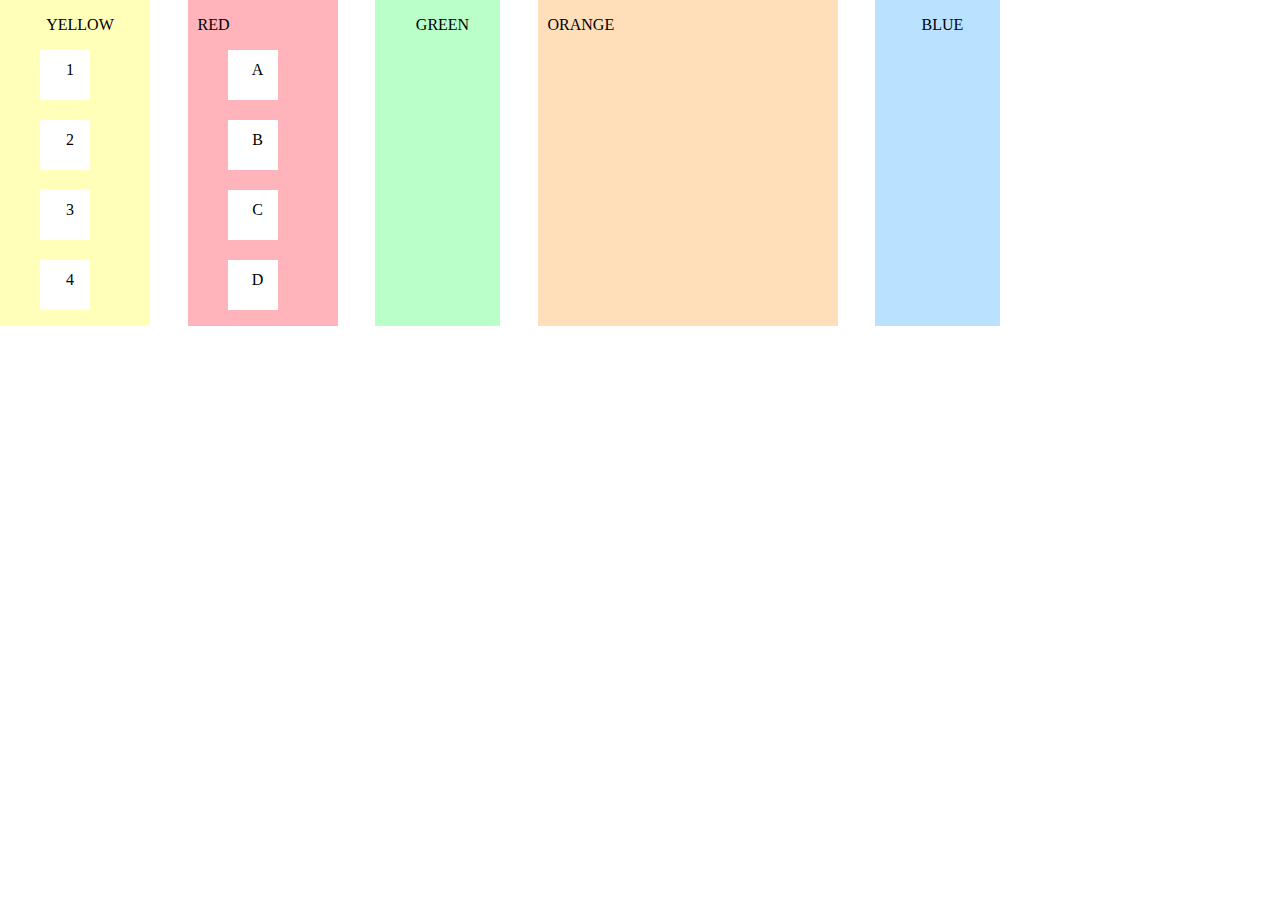
<file: CSS/Ejercicios/FlexBoxProperties/index.html>
<!DOCTYPE html>
<html lang="en">

<head>
    <meta charset="UTF-8">
    <meta http-equiv="X-UA-Compatible" content="IE=edge">
    <meta name="viewport" content="width=device-width, initial-scale=1.0">
    <title>Blocks</title>
    <link rel="stylesheet" href="start.css">
</head>

<body>
<section id="yellow">
    <p>YELLOW</p>
    <ul>
        <li>1</li>
        <li>2</li>
        <li>3</li>
        <li>4</li>
    </ul>
</section>
<section id="red">
    <p>RED</p>
    <ul>
        <li>A</li>
        <li>B</li>
        <li>C</li>
        <li>D</li>
    </ul>
</section>
<section id="green">
    <p>GREEN</p>
</section>
<section id="orange">
    <p>ORANGE</p>
</section>
<section id="blue">
    <p>BLUE</p>
</section>
</body>

</html>
</file>
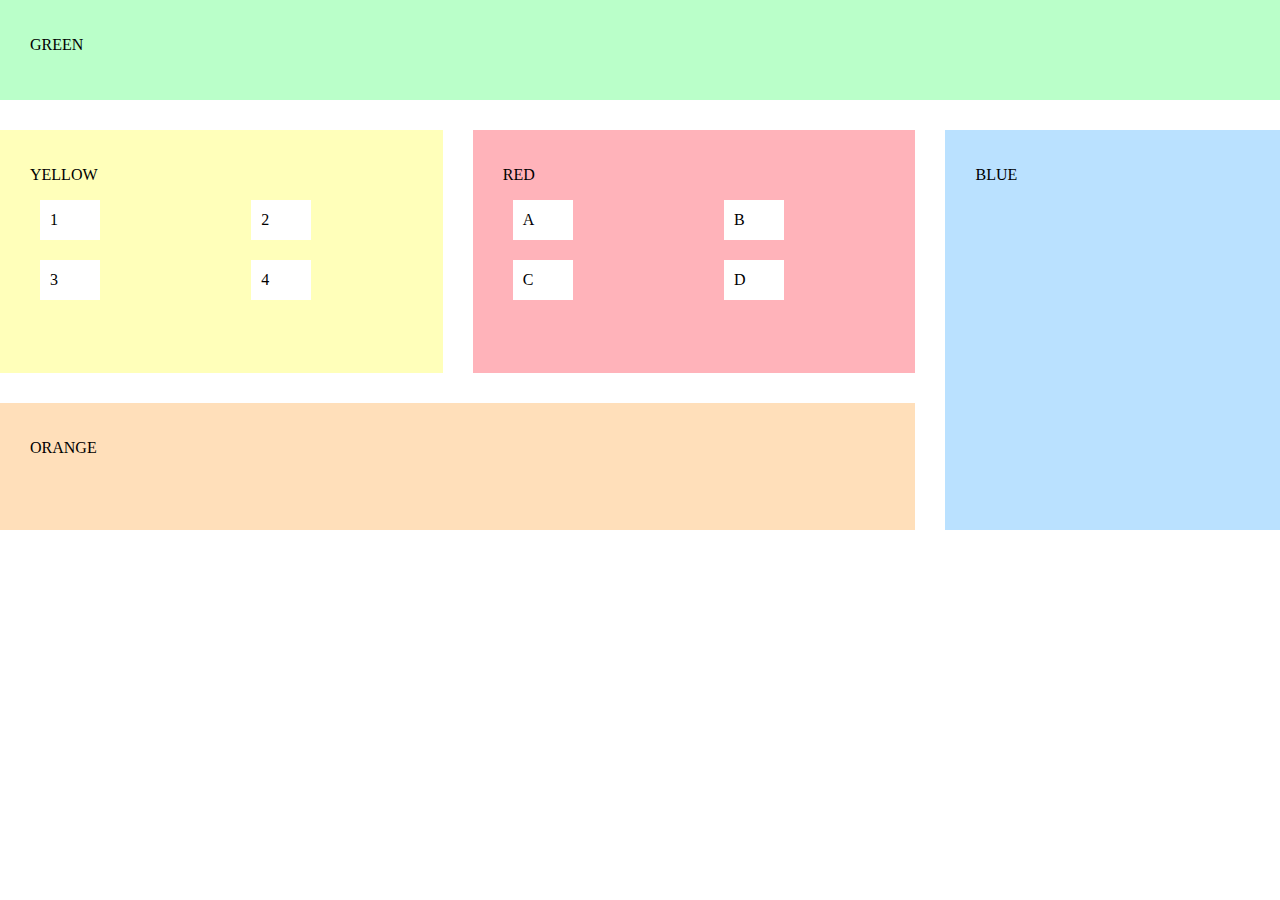
<file: CSS/Ejercicios/GridProperties/index.html>
<!DOCTYPE html>
<html lang="en">
  <head>
    <meta charset="UTF-8" />
    <meta http-equiv="X-UA-Compatible" content="IE=edge" />
    <meta name="viewport" content="width=device-width, initial-scale=1.0" />
    <title>Blocks</title>
    <link rel="stylesheet" href="start.css" />
  </head>

  <body>
    <section id="green">
      <p>GREEN</p>
    </section>
    <section id="yellow">
      <p>YELLOW</p>
      <ul>
        <li>1</li>
        <li>2</li>
        <li>3</li>
        <li>4</li>
      </ul>
    </section>
    <section id="orange">
      <p>ORANGE</p>
    </section>
    <section id="red">
      <p>RED</p>
      <ul>
        <li>A</li>
        <li>B</li>
        <li>C</li>
        <li>D</li>
      </ul>
    </section>
    <section id="blue">
      <p>BLUE</p>
    </section>
  </body>
</html>
</file>
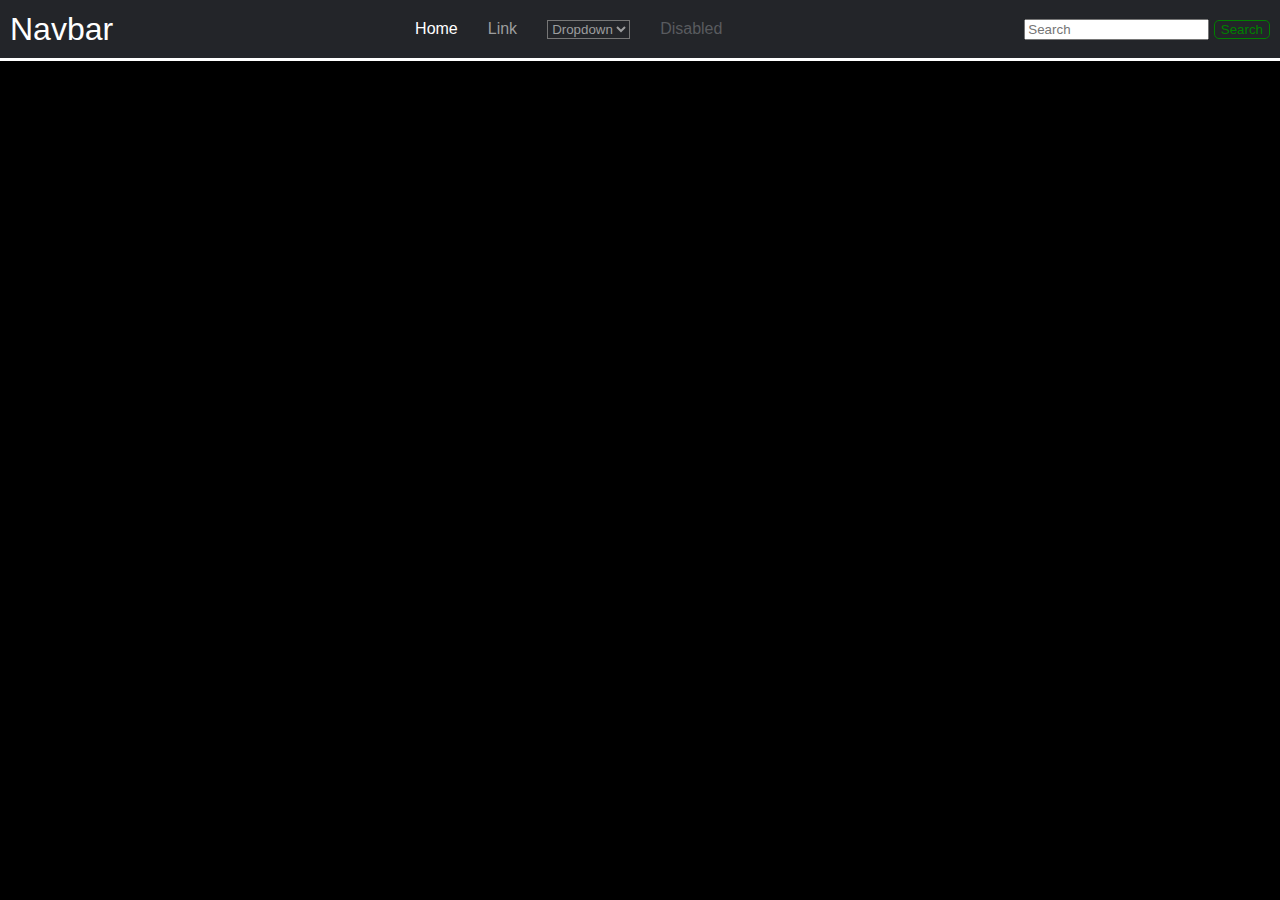
<file: CSS/Ejercicios/Nav responsive/index.html>
<!DOCTYPE html>
<html lang="en">
  <head>
    <meta charset="UTF-8" />
    <meta name="viewport" content="width=device-width, initial-scale=1.0" />
    <title>NavBar</title>
    <link rel="stylesheet" href="style.css">
  </head>

  <body>
    <nav>
        <div class="hamburguer-menu">
            <div class="line"></div>
            <div class="line"></div>
            <div class="line"></div>
        </div>
      <div class="nav-container">
          <h1>Navbar</h1>
          <ul>
            <div>
              <li>Home</li>
            </div>
            <li><a href="#">Link</a></li>
            <li>
              <select name="dropdown" id="dropdown">
                <option>Dropdown</option>
                Dropdown
              </select>
            </li>
            <li><button disabled>Disabled</button></li>
          </ul>
          <form action="">
            <input type="search" placeholder="Search" />
            <button>Search</button>
          </form>
      </div>

      
    </nav>
  </body>
</html>
</file>
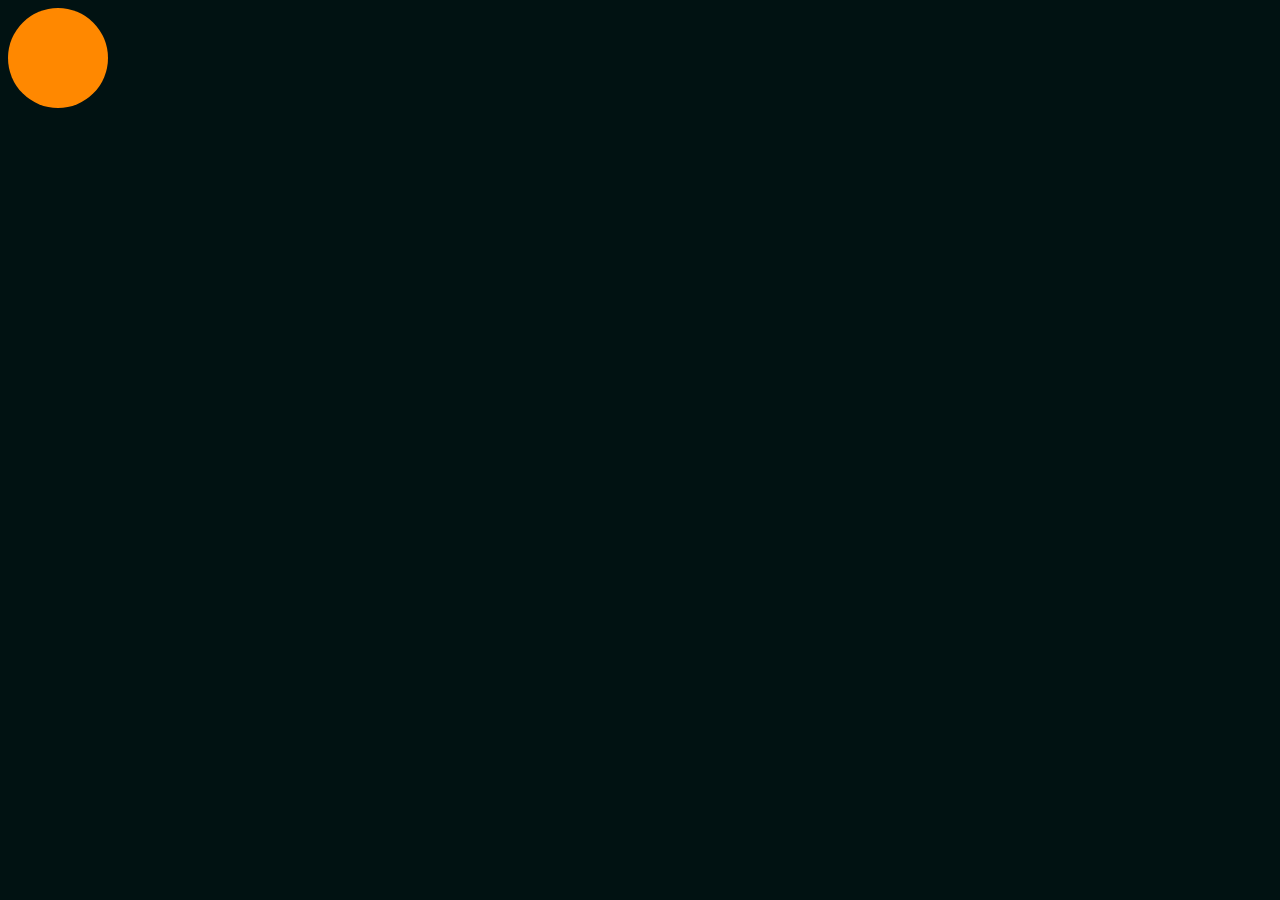
<file: CSS/Ejercicios/Rewrite the rules/start/index.html>
<!DOCTYPE html>
<html lang="en">
  <head>
    <meta charset="UTF-8" />
    <meta
      name="viewport"
      content="width=device-width, user-scalable=no, initial-scale=1.0, maximum-scale=1.0, minimum-scale=1.0"
    />
    <meta http-equiv="X-UA-Compatible" content="ie=edge" />
    <title>Document</title>
    <link rel="stylesheet" href="style.css">
  </head>
  <body>
    <div class="ball"></div>
  </body>
</html>
</file>
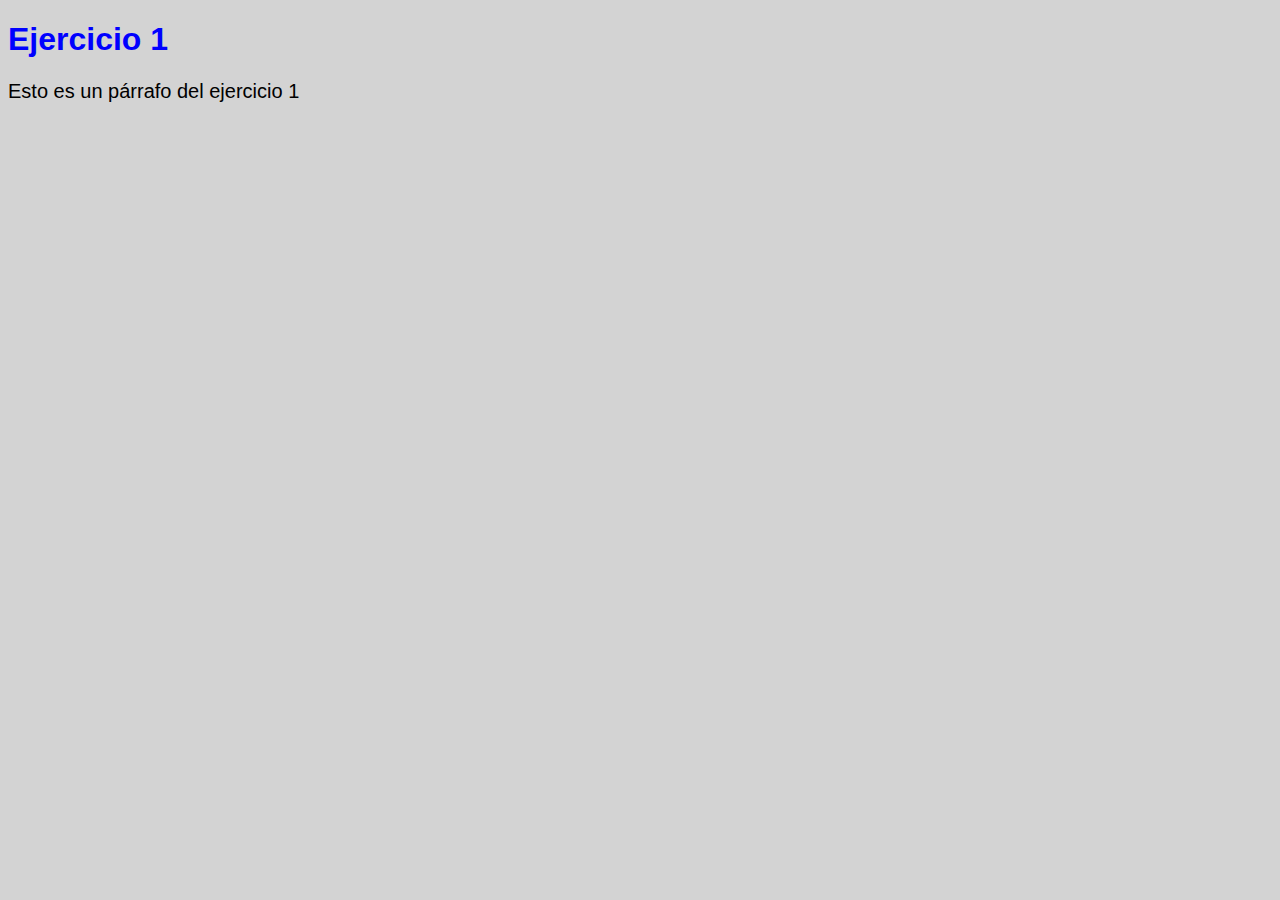
<file: CSS/Ejercicios/Ex1.html>
<!DOCTYPE html>
<html lang="en">
<head>
    <meta charset="UTF-8">
    <meta name="viewport" content="width=device-width, initial-scale=1.0">
    <title>CSS exercises</title>
    <link rel="stylesheet" href="style1.css">
</head>
<body>
    <h1>Ejercicio 1</h1>
    <p>Esto es un párrafo del ejercicio 1</p>
</body>
</html>
</file>
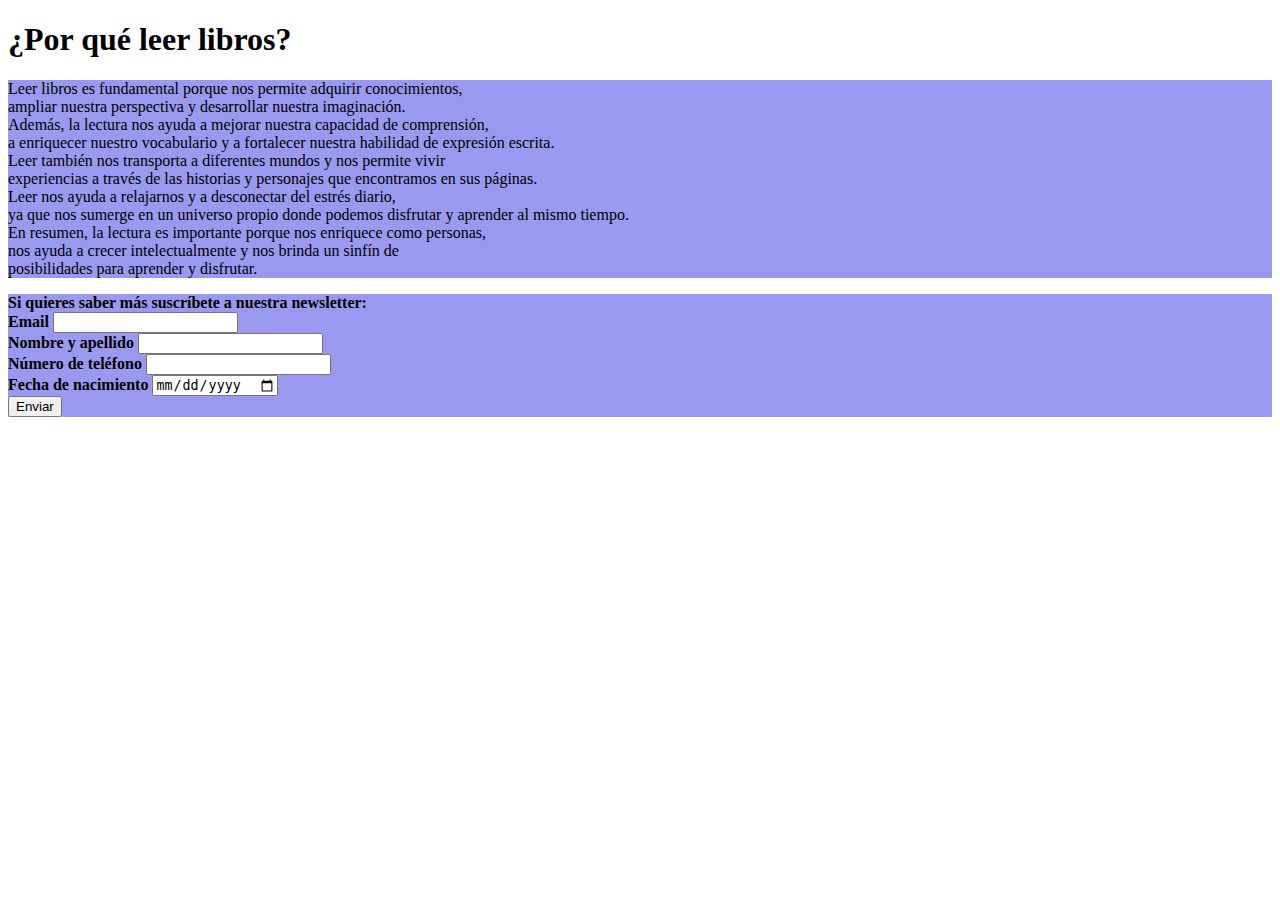
<file: CSS/Teoría/blog.html>
<!DOCTYPE html>
<html lang="es">
  <head>
    <link rel="stylesheet" href="style.css">
    <meta charset="UTF-8" />
    <meta
      name="viewport"
      content="width=device-width, user-scalable=no, initial-scale=1.0, maximum-scale=1.0, minimum-scale=1.0"
    />
    <meta http-equiv="X-UA-Compatible" content="ie=edge" />
    <title>CSS</title>
  </head>
  <body>
    <h1 >¿Por qué leer libros?</h1>
    <section>
    <p>
      Leer libros es fundamental porque nos permite adquirir conocimientos,<br>
      ampliar nuestra perspectiva y desarrollar nuestra imaginación. <br />
      Además, la lectura nos ayuda a mejorar nuestra capacidad de comprensión, <br> a
      enriquecer nuestro vocabulario y a fortalecer nuestra habilidad de
      expresión escrita. <br />
      Leer también nos transporta a diferentes mundos y nos permite vivir <br>
      experiencias a través de las historias y personajes que encontramos en sus
      páginas. <br />
      Leer nos ayuda a relajarnos y a desconectar del estrés diario, <br>ya que nos
      sumerge en un universo propio donde podemos disfrutar y aprender al mismo
      tiempo. <br />
      En resumen, la lectura es importante porque nos enriquece como personas,<br>
      nos ayuda a crecer intelectualmente y nos brinda un sinfín de <br>
      posibilidades para aprender y disfrutar. <br>
    </p>
    </section>
    <footer class="important">Si quieres saber más suscríbete a nuestra newsletter: <br>
      <form action="/">
        <label for="email">Email</label>
        <input type="email" name="email" id="email" required> <br>
  
        <label for="fullname">Nombre y apellido</label>
        <input type="text" name="fullname" id="fullname"> <br>

        <label for="telNumber">Número de teléfono</label>
        <input type="tel" name="telNumber" id="telNumber"> <br>
  
        <label for="dateofBirth">Fecha de nacimiento</label>
        <input type="date" name="dateofBirth" id="DateofBirth"> <br>

        <button type="submit">Enviar</button>
    </footer>
  </body>
</html>
</file>
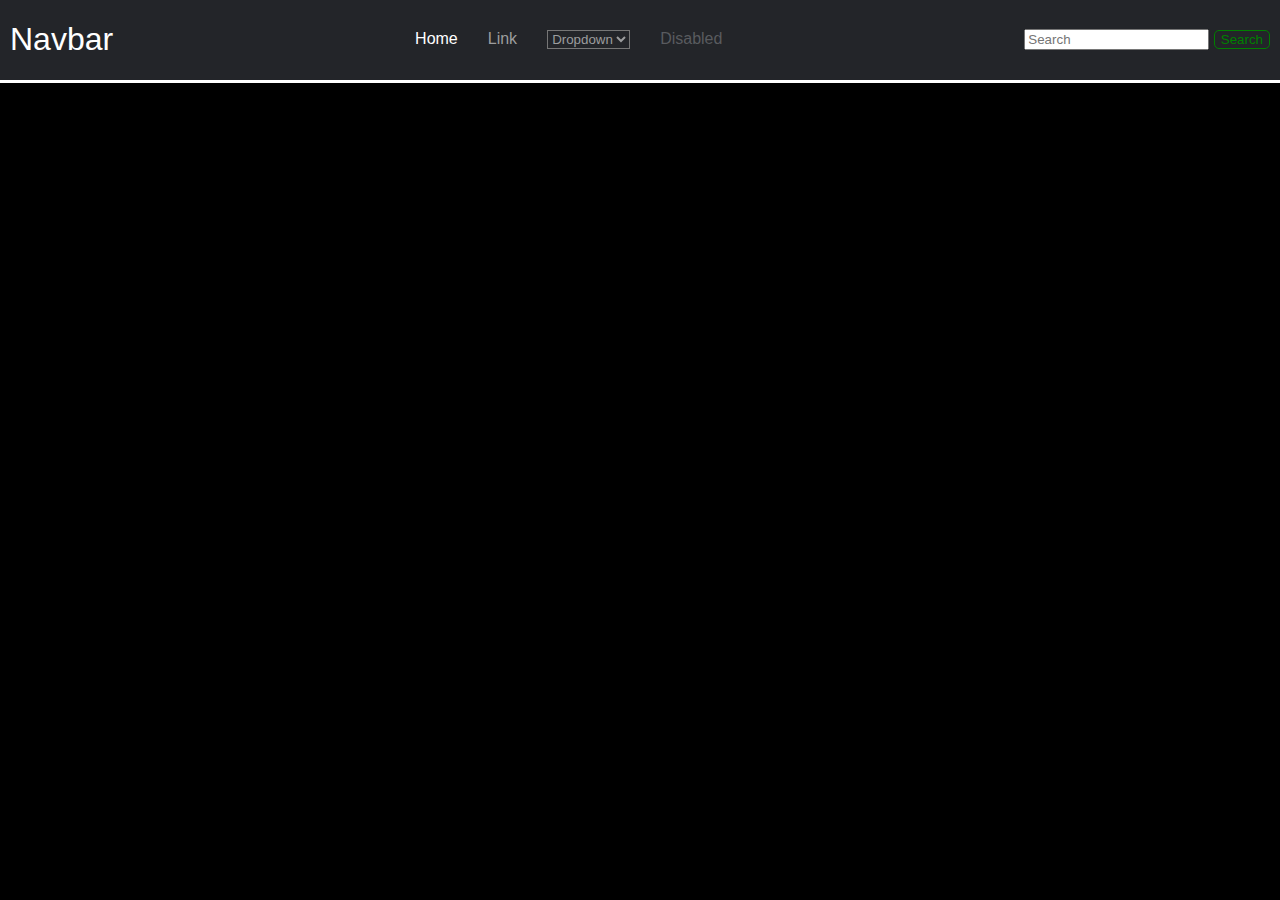
<file: CSS/Ejercicios/Nav/NavBar.html>
<!DOCTYPE html>
<html lang="en">
  <head>
    <meta charset="UTF-8" />
    <meta name="viewport" content="width=device-width, initial-scale=1.0" />
    <title>NavBar</title>
    <link rel="stylesheet" href="Navstyle.css">
  </head>

  <body>
    <nav>
      <h1>Navbar</h1>
      <ul>
        <div>
          <li>Home</li>
        </div>
        <li><a href="#">Link</a></li>
        <li>
          <select name="dropdown" id="dropdown">
            <option>Dropdown</option>
            Dropdown
          </select>
        </li>
        <li><button disabled>Disabled</button></li>
      </ul>

      <form action="">
        <input type="search" placeholder="Search" />
        <button>Search</button>
      </form>
    </nav>
  </body>
</html>
</file>
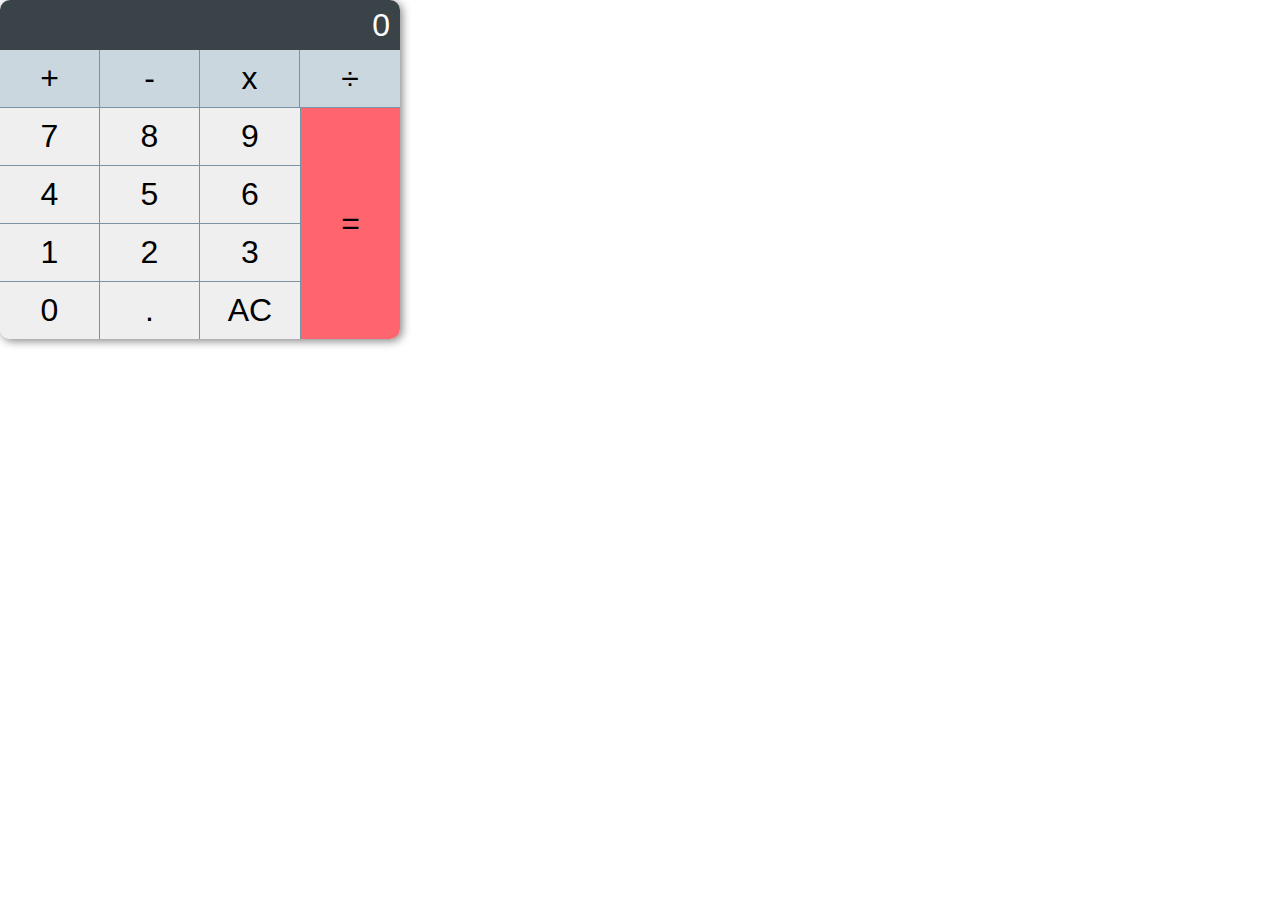
<file: CSS/Ejercicios/Grid/start/calculator.html>
<!DOCTYPE html>
<html lang="en">
<head>
    <meta charset="UTF-8">
    <meta name="viewport" content="width=device-width, initial-scale=1.0">
    <title>Calculator</title>
    <link rel="stylesheet" href="style.css">
</head>
<body>
    <main>
    <section class="total">
    <p>0</p>
    </section>
    <section class="keybinds">
        <button class="operator_plus">+</button>
        <button class="operator_minus">-</button>
        <button class="operator_multiplier">x</button>
        <button class="operator_divider">÷</button>
        <button class="seven">7</button>
        <button class="eight">8</button>
        <button class="nine">9</button>
        <button class="equal">=</button>
        <button class="four">4</button>
        <button class="five">5</button>
        <button class="six">6</button>
        <button class="one">1</button>
        <button class="two">2</button>
        <button class="three">3</button>
        <button class="zero">0</button>
        <button class="dot">.</button>
        <button class="AC">AC</button>
    </section>
    </main>
</body>
</html>
</file>
<file: CSS/Ejercicios/FlexBoxProperties/start.css>
body{
    display: flex;
    margin: 0;
    justify-content: space-between;
    padding: 0;
    width: 1000px;
}
p{
    padding-left: 10px;
}
ul{
    list-style: none;
    display: flex;
    flex-direction: column;
    gap: 20px;
}
li{
    background-color: white;
    text-align: center;
    padding-left: 10px;
    line-height: 40px;
    width: 40px;
    height: 50px;
}

#yellow{
    background-color: #ffffba;
    text-align: center;
    width: 150px;
}
#red{
    background-color: #ffb3ba;
    width: 150px;
}
#green{
    background-color: #baffc9;
    width: 125px;
    text-align: center;
}
#orange{
    background-color: #ffdfba;
    width: 300px;
}
#blue{
    background-color: #bae1ff;
    width: 125px;
    text-align: center;
}
</file>
<file: CSS/Ejercicios/GridProperties/start.css>
body{
    display: grid;
    grid-template-areas: 
        "green green green"
        "yellow red blue"
        "orange orange blue";
    margin: 0;
}
#green{
    grid-area: green;
    background-color: #baffc9;
    border-bottom: 30px solid white;
    height: 100px;
}

#yellow{
    grid-area: yellow;
    background-color: #ffffba;
    border-bottom: 30px solid white;
    border-right: 30px solid white;
}
#red{
    grid-area: red;
    background-color: #ffb3ba;
    border-bottom: 30px solid white;
    border-right: 30px solid white;
}
#blue{
    grid-area: blue;
    background-color: #bae1ff;
    height: 400px;
}
#orange{
    grid-area: orange;
    background-color: #ffdfba;
    border-right: 30px solid white;
}
p{
    padding-left: 30px;
    padding-top: 20px;
}
ul{
    list-style: none;
    display: grid;
    grid-template-columns: repeat(2, 1fr);
    grid-template-rows: repeat(2,1fr);
    gap: 20px;
}
li{
    background-color: white;
    text-align: left;
    padding-left: 10px;
    line-height: 40px;
    width: 50px;
    height: 40px;
}
</file>
<file: CSS/Ejercicios/Nav responsive/style.css>
body{
    margin: 0;
    background-color: black;
}

nav{
    display: flex;
    justify-content: space-between;
    align-items: center;
    border-bottom: 3px solid white;
    padding: 0 10px;
    background-color: #232529;
    color: white;
    font-family: Arial, sans-serif;
    height: 58px;
}

.nav-container{
    display: flex;
    justify-content: space-between;
    align-items: center;
    color: white;
    width: 100%;
}

h1{
    font-weight: 100;
}

ul{
    list-style: none;
    display: flex;
    padding-left: 0;
    gap: 30px;
    color: #9c9d9e;
}
div{
    color: white;
    
}

#dropdown{
    background-color: #232529;
    color: inherit;
    font-family: inherit;
}

:disabled{
    all: initial;
    color: #595b5f;
    font-family: inherit;
}

a{
    text-decoration: none;
    color: inherit;
}

button{
    color: green;
    border: 1px solid green;
    background-color: #232529;
    border-radius: 5px;
}

.hamburguer-menu{
    display: none;
    flex-direction: column;
    gap: 5px;
}

.line{
    width: 20px;
    height: 2px;
    background-color: white;
}

@media (max-width: 768px) {
    .nav-container{
        display: none;
    }
    .hamburguer-menu{
        display: flex;
    }
}
</file>
<file: CSS/Ejercicios/Rewrite the rules/start/style.css>
:root{
    --bg-color: #011212;
    --ball-dimensions: 100px;
    --border-radius: calc(var(--ball-dimensions)/2);
    --bg-ballcolor: #ff8800;
}
body {
    background-color: var(--bg-color);
}

.ball {
    width: var(--ball-dimensions);
    height: var(--ball-dimensions);
    background-color: var(--bg-ballcolor);
    border-radius: var(--border-radius);
}
</file>
<file: CSS/Ejercicios/style1.css>
h1{
    color: blue;
}
body{
    background-color: lightgray;
    font-family: Arial, sans-serif;
}
p {
    font-size: 20px;
}
</file>
<file: CSS/Teoría/style.css>
section {
    background-color: #9999ef;
}
footer{
    background-color: #9999ef;
}
.important {
    font-weight: bold;
}
</file>
<file: CSS/Ejercicios/Nav/Navstyle.css>
body{
    margin: 0;
    background-color: black;
}

nav{
    display: flex;
    justify-content: space-between;
    align-items: center;
    border-bottom: 3px solid white;
    padding: 0 10px;
    background-color: #232529;
    color: white;
    font-family: Arial, sans-serif;
}

h1{
    font-weight: 100;
}

ul{
    list-style: none;
    display: flex;
    padding-left: 0;
    gap: 30px;
    color: #9c9d9e;
}
div{
    color: white;
    
}

#dropdown{
    background-color: #232529;
    color: inherit;
    font-family: inherit;
}

:disabled{
    all: initial;
    color: #595b5f;
    font-family: inherit;
}

a{
    text-decoration: none;
    color: inherit;
}

button{
    color: green;
    border: 1px solid green;
    background-color: #232529;
    border-radius: 5px;
}
</file>
<file: CSS/Ejercicios/Grid/start/style.css>
body{
    margin: 0;
    font-family: Arial, Helvetica, sans-serif;
}
main{
    width: 400px;
    border-radius: 10px;
    overflow: hidden;
    box-shadow: 2px 2px 10px gray;
}
.total{
    display: flex;
    background-color: #394348;
    color: white;
    height: 50px;
    font-size: 2em;
    justify-content: right;
    align-items: center;
    padding-right: 10px;
}
.keybinds{
    display: grid;
    grid-template-columns: repeat(4, 1fr)
}
.operator_plus{
    background-color: #cbd7df;
    border-bottom: 1px solid #7b92a3;
    border-right: 1px solid #7b92a3;
}
.operator_minus{
    background-color: #cbd7df;
    border-bottom: 1px solid #7b92a3;
    border-right: 1px solid #7b92a3;
}
.operator_multiplier{
    background-color: #cbd7df;
    border-bottom: 1px solid #7b92a3;
    border-right: 1px solid #7b92a3;
}
.operator_divider{
    background-color: #cbd7df;
    border-bottom: 1px solid #7b92a3;
}
.equal{
    background-color: #ff656e;
    grid-row: span 4;
    border-left: 1px solid #7b92a3;
}
button{
    padding: 10px;
    font-size: 2em;
    border: none;
}

.seven{
    border-right: 1px solid #7b92a3;
    border-bottom: 1px solid #7b92a3;
}
.eight{
    border-right: 1px solid #7b92a3;
    border-bottom: 1px solid #7b92a3;
}
.nine{
    border-bottom: 1px solid #7b92a3;
}
.four{
    border-right: 1px solid #7b92a3;
    border-bottom: 1px solid #7b92a3;
}
.five{
    border-bottom: 1px solid #7b92a3;
    border-right: 1px solid #7b92a3;
}
.six{
    border-bottom: 1px solid #7b92a3;
}
.one{
    border-bottom: 1px solid #7b92a3;
    border-right: 1px solid #7b92a3;
}
.two{
    border-bottom: 1px solid #7b92a3;
    border-right: 1px solid #7b92a3;
}
.three{
    border-bottom: 1px solid #7b92a3;
}
.zero{
    border-right: 1px solid #7b92a3;
}
.dot{
    border-right: 1px solid #7b92a3;
}
</file>
